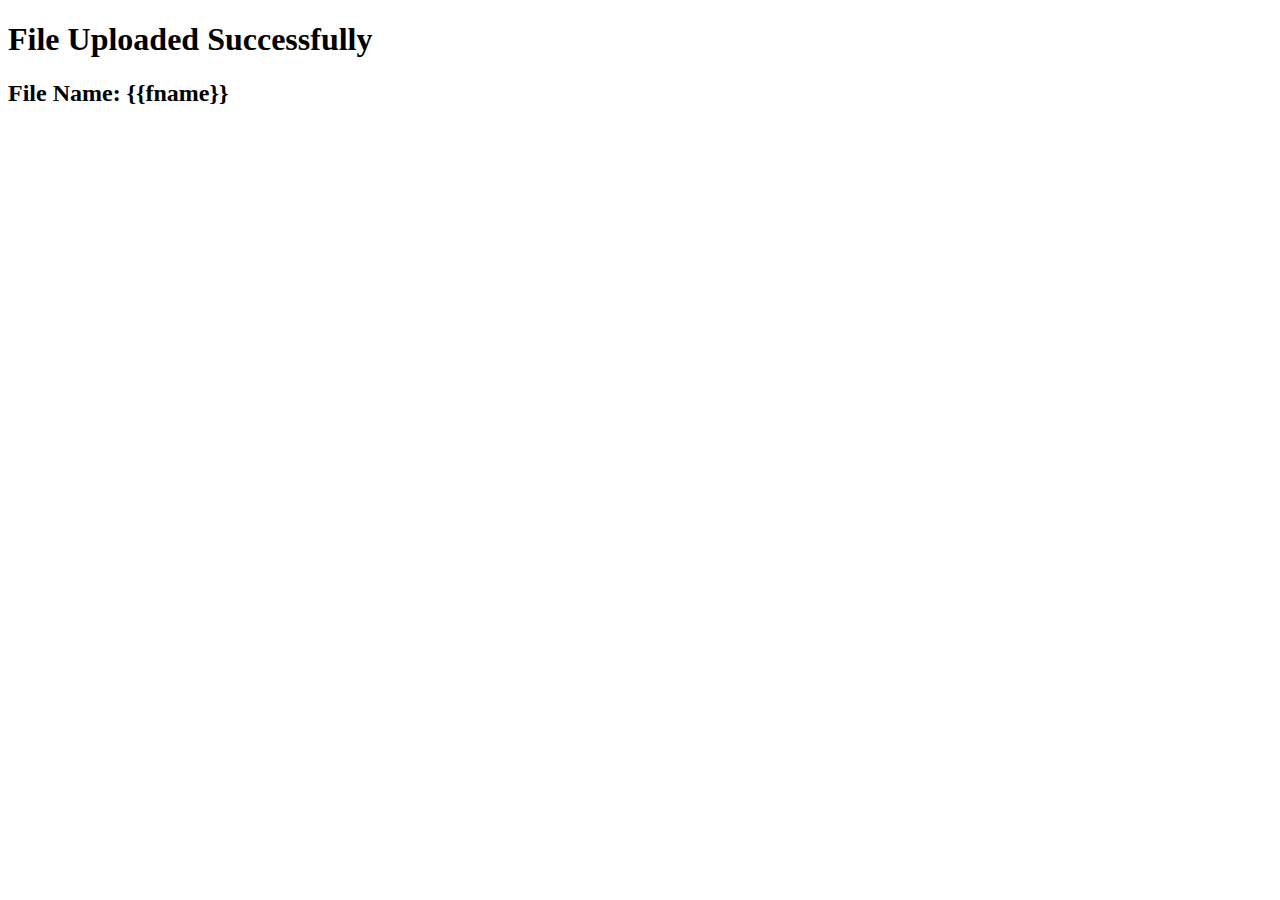
<file: fileupload/templates/success.html>
<!DOCTYPE html>
<html lang="en">
<head>
    <meta charset="UTF-8">
    <meta name="viewport" content="width=device-width, initial-scale=1.0">
    <title>Document</title>
</head>
<body>
    <h1>File Uploaded Successfully</h1>
    <h2>File Name: {{fname}}</h2>
</body>
</html>
</file>
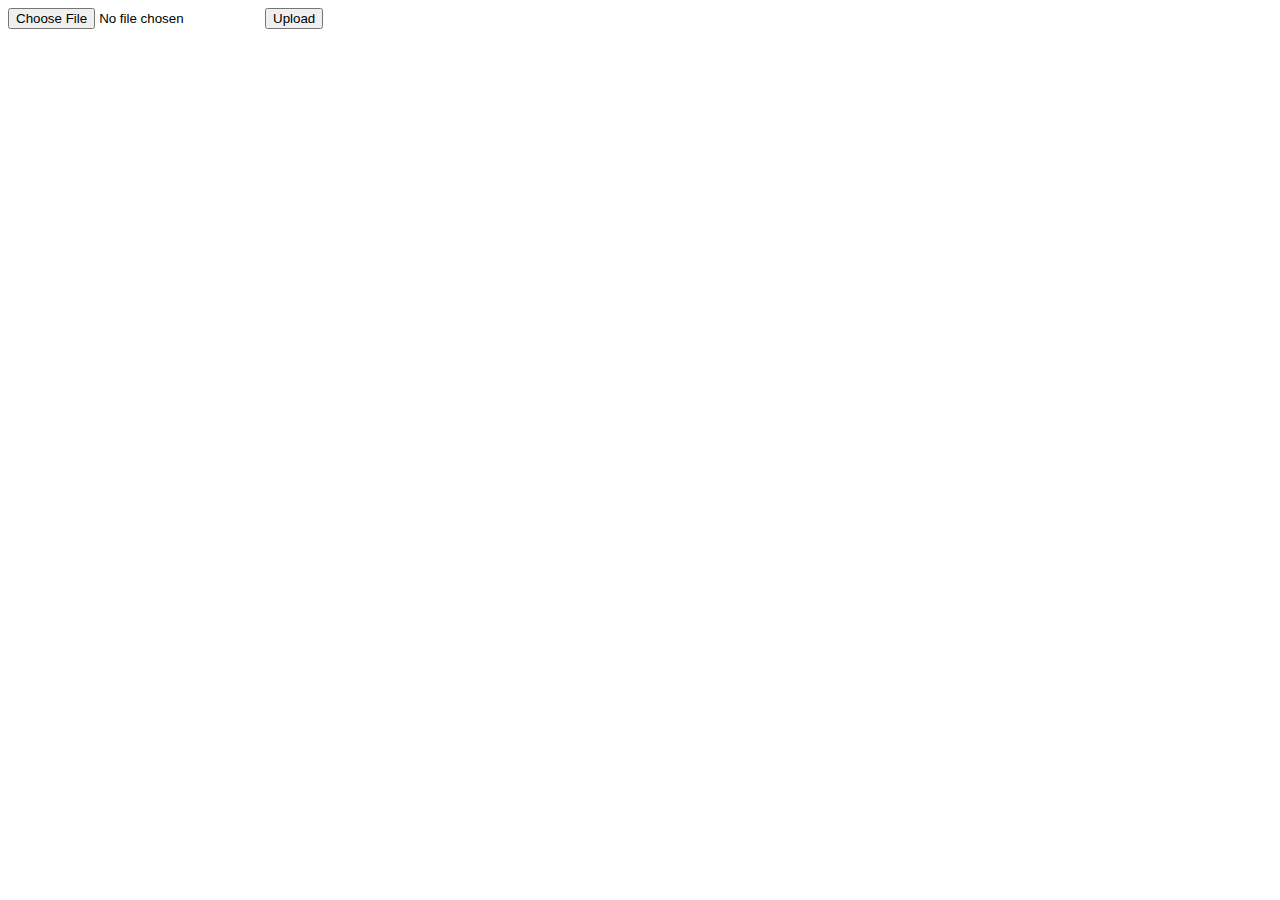
<file: fileupload/templates/uploadfile.html>
<!DOCTYPE html>
<html lang="en">
<head>
    <meta charset="UTF-8">
    <meta name="viewport" content="width=device-width, initial-scale=1.0">
    <title>Document</title>
</head>
<body>
    <form action="/success" method="post" enctype="multipart/form-data"> 
        <input type="file" name="file">
        <input type="submit" value="Upload">
    </form>
</body>
</html>
</file>
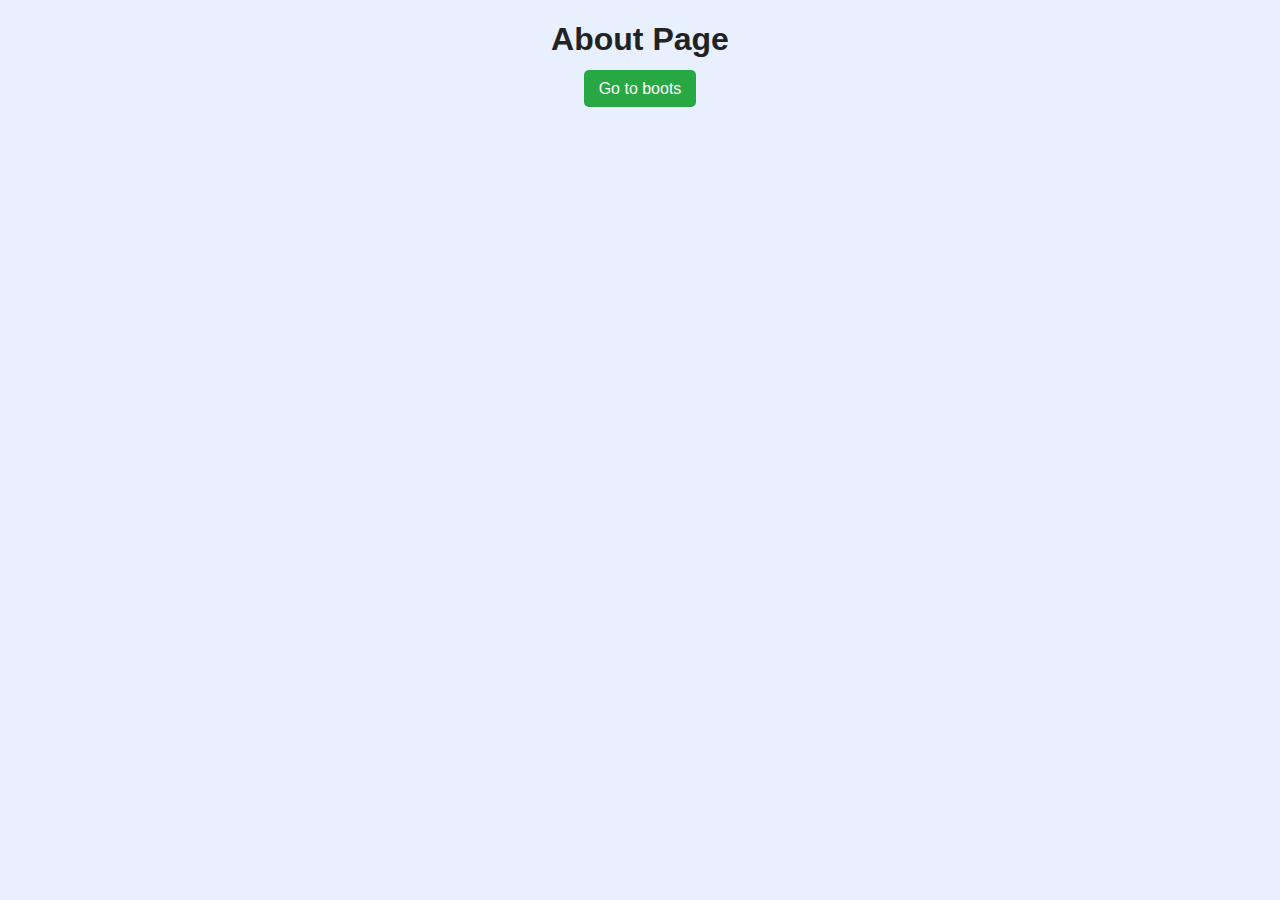
<file: Flask-Projects/Templates/about.html>
<!DOCTYPE html>
<html>
<head>
    <title>About</title>

    <!-- Internal CSS -->
    <style>
        body {
            font-family: Arial, sans-serif;
            background-color: #e8f0ff;
            text-align: center;
        }

        h1 {
            color: #222;
        }

        a {
            text-decoration: none;
            color: white;
            background-color: #28a745;
            padding: 10px 15px;
            border-radius: 5px;
        }

        a:hover {
            background-color: #1e7e34;
        }
    </style>
</head>
<body>
    <h1>About Page</h1>
    <a href="/boot">Go to boots</a>
</body>
</html>
</file>
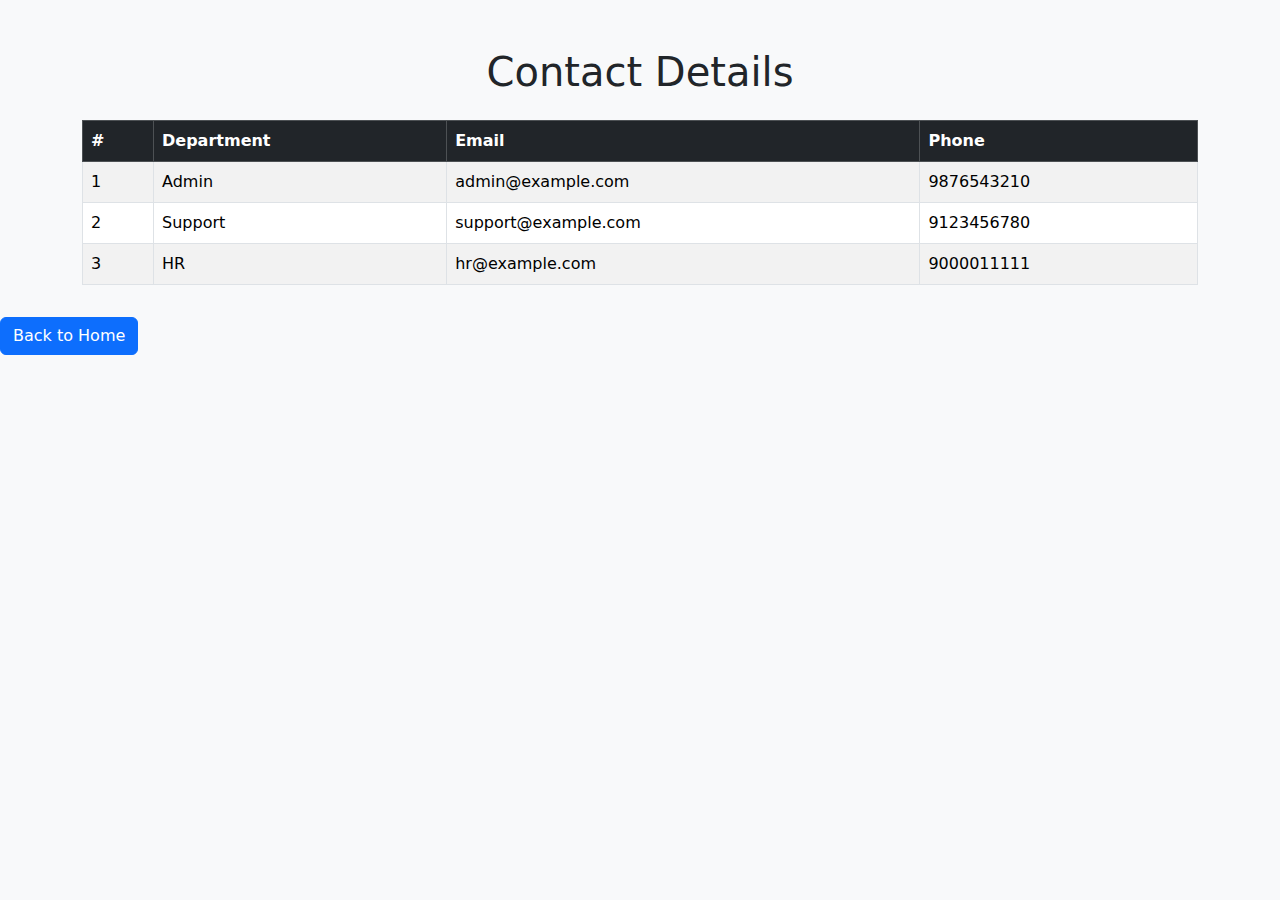
<file: Flask-Projects/Templates/boot.html>
<!DOCTYPE html>
<html lang="en">
<head>
    <meta charset="UTF-8">
    <meta name="viewport" content="width=device-width, initial-scale=1.0">
    <title>Contact</title>

    <!-- Bootstrap CSS CDN -->
    <link href="https://cdn.jsdelivr.net/npm/bootstrap@5.3.3/dist/css/bootstrap.min.css" rel="stylesheet">
</head>
<body class="bg-light">

    <div class="container mt-5">
        <h1 class="text-center mb-4">Contact Details</h1>

        <table class="table table-bordered table-striped table-hover">
            <thead class="table-dark">
                <tr>
                    <th>#</th>
                    <th>Department</th>
                    <th>Email</th>
                    <th>Phone</th>
                </tr>
            </thead>
            <tbody>
                <tr>
                    <td>1</td>
                    <td>Admin</td>
                    <td>admin@example.com</td>
                    <td>9876543210</td>
                </tr>
                <tr>
                    <td>2</td>
                    <td>Support</td>
                    <td>support@example.com</td>
                    <td>9123456780</td>
                </tr>
                <tr>
                    <td>3</td>
                    <td>HR</td>
                    <td>hr@example.com</td>
                    <td>9000011111</td>
                </tr>
            </tbody>
        </table>
    </div>
<a href="/vanbar" class="btn btn-primary mt-3">Back to Home</a>

    <!-- Bootstrap JS CDN -->
    <script src="https://cdn.jsdelivr.net/npm/bootstrap@5.3.3/dist/js/bootstrap.bundle.min.js"></script>
</body>
</html>
</file>
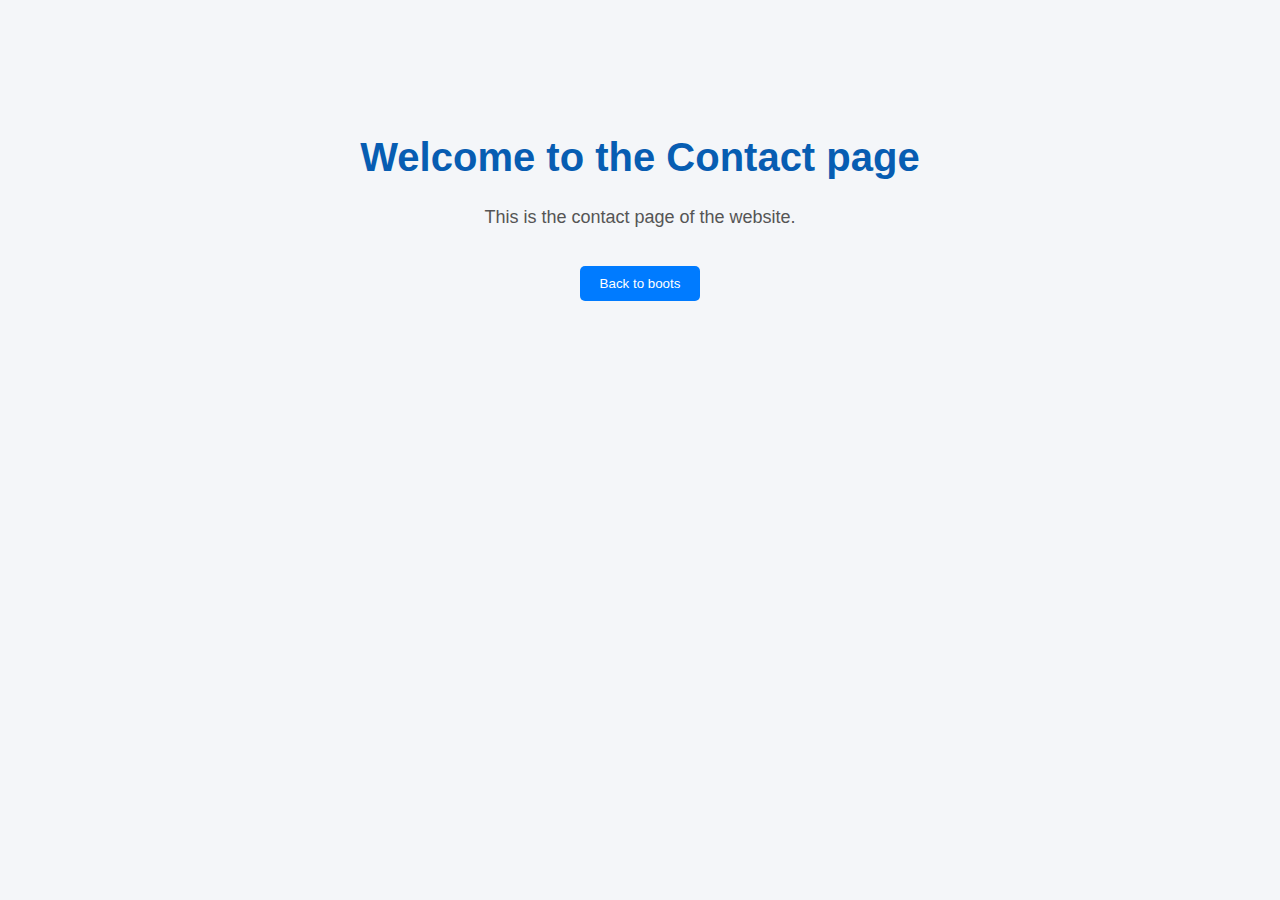
<file: Flask-Projects/Templates/contact.html>
<!DOCTYPE html>
<html lang="en">
<head>
    <meta charset="UTF-8">
    <meta name="viewport" content="width=device-width, initial-scale=1.0">
    <title>Contact</title>

    <!-- Internal CSS -->
    <style>
        body {
            font-family: Arial, sans-serif;
            background-color: #f4f6f9;
            text-align: center;
            padding-top: 100px;
        }

        h1 {
            color: #075db2;
            font-size: 40px;
        }

        p {
            font-size: 18px;
            color: #555;
        }

        button {
            margin-top: 20px;
            padding: 10px 20px;
            border: none;
            background-color: #007bff;
            color: white;
            border-radius: 5px;
            cursor: pointer;
        }

        button:hover {
            background-color: #0056b3;
        }
    </style>
</head>
<body>
    <h1>Welcome to the Contact page</h1>
    <p>This is the contact page of the website.</p>

  <a href="/boots"><button>Back to boots</button></a>
</body>
</html>
</file>
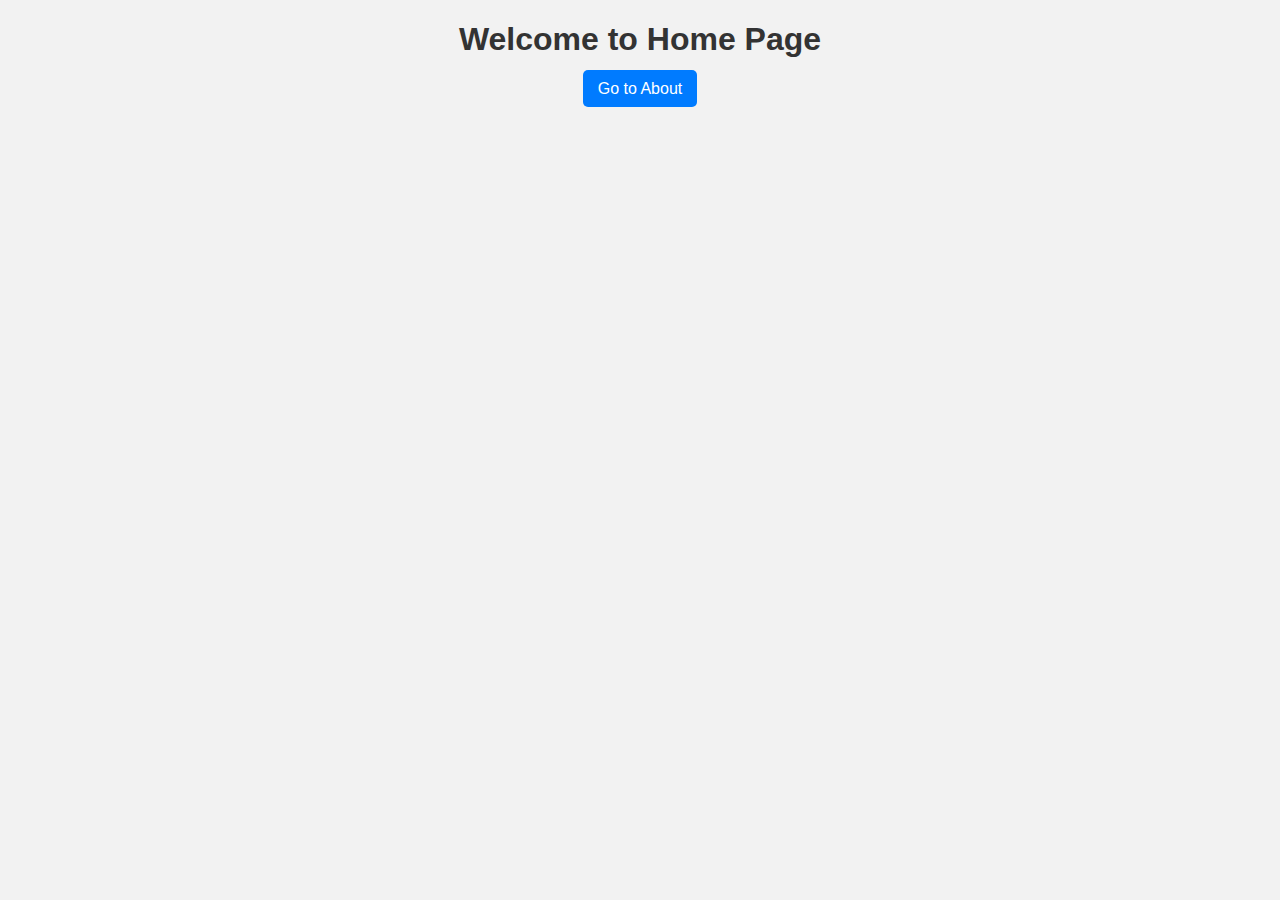
<file: Flask-Projects/Templates/home.html>
<!DOCTYPE html>
<html>
<head>
    <title>Home</title>

    <!-- Internal CSS -->
    <style>
        body {
            font-family: Arial, sans-serif;
            background-color: #f2f2f2;
            text-align: center;
        }

        h1 {
            color: #333;
        }

        a {
            text-decoration: none;
            color: white;
            background-color: #007bff;
            padding: 10px 15px;
            border-radius: 5px;
        }

        a:hover {
            background-color: #0056b3;
            box-shadow: 0 4px 8px rgba(0, 0, 0, 0.2);
            
        }
    </style>
</head>
<body>
    
    <h1>Welcome to Home Page</h1>
    <a href="/about">Go to About</a>
</body>
</html>
</file>
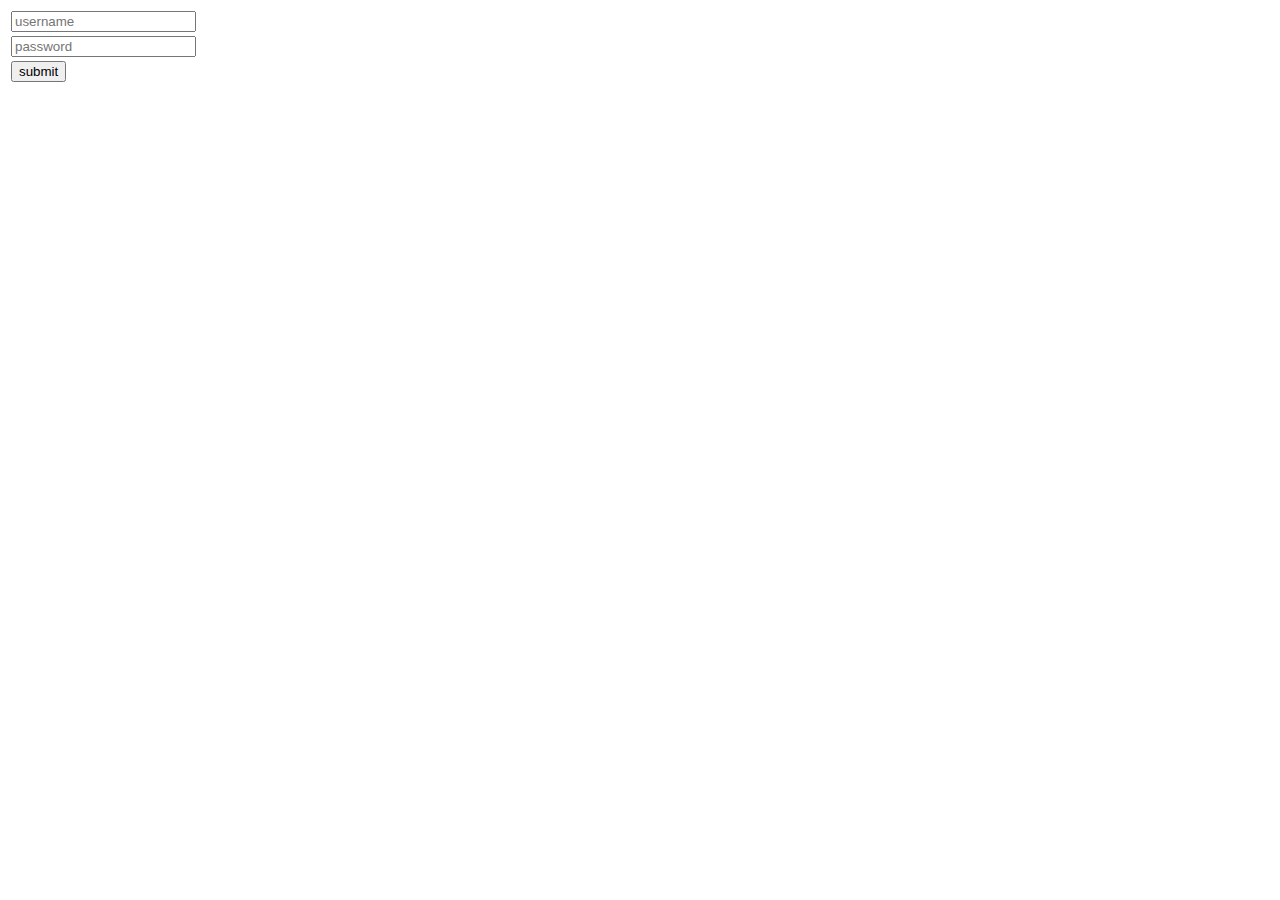
<file: flaskmethod/templates/form.html>
<!DOCTYPE html>
<html lang="en">
<head>
    <meta charset="UTF-8">
    <meta name="viewport" content="width=device-width, initial-scale=1.0">
    <title>Document</title>
</head>
<body>
    <form action="/login" method="GET">
        <table>
            <tr>
                <td><input type="text" name="username" placeholder="username"></td>
            </tr>
            <tr>
                <td><input type="password" name="password" placeholder="password"></td>
            </tr>
            <tr>
                <td><input type="submit" value="submit"></td>
            </tr>
        </table>
    </form>
</body>
</html>
</file>
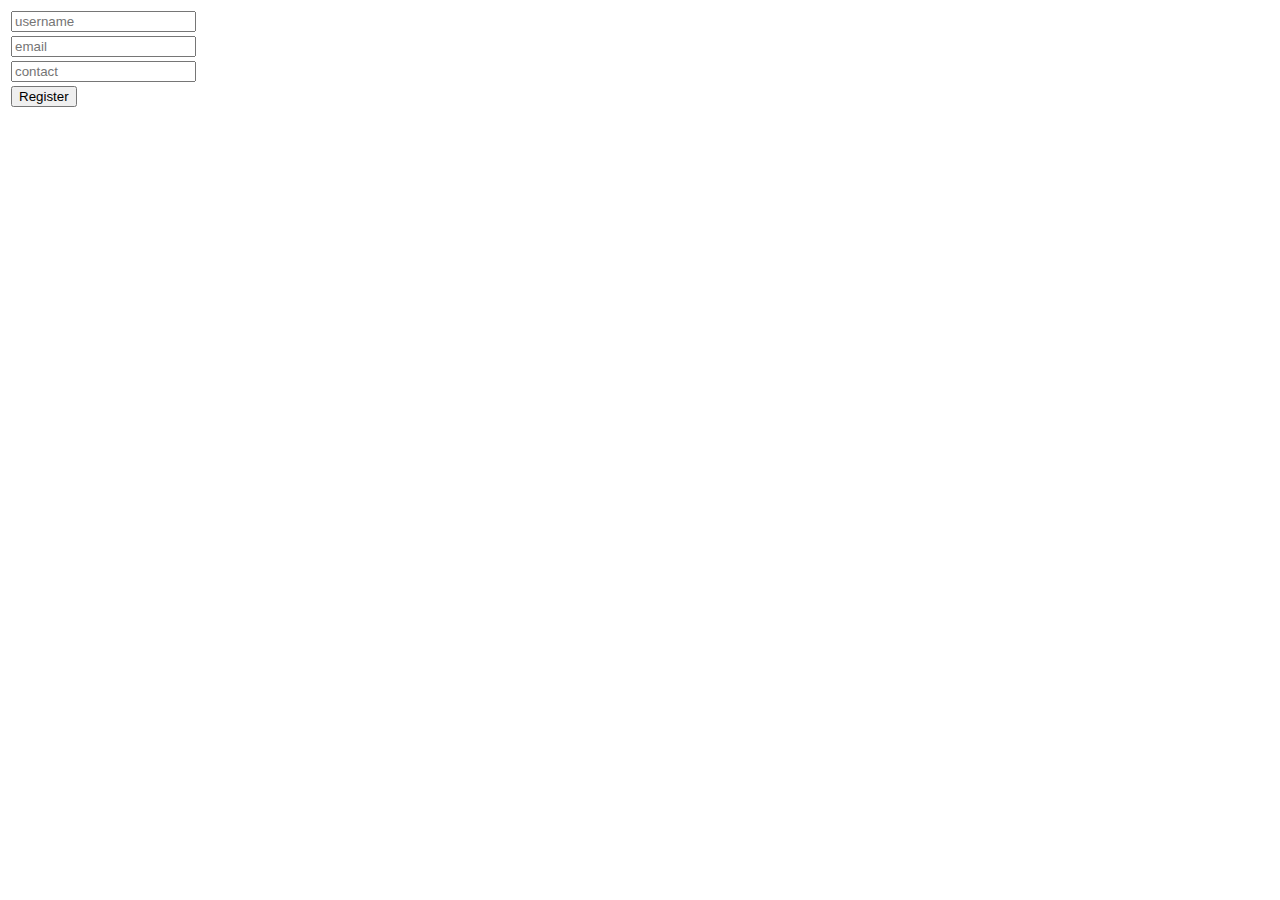
<file: flaskmethod/templates/registration.html>
<!DOCTYPE html>
<html lang="en">
<head>
    <meta charset="UTF-8">
    <meta name="viewport" content="width=device-width, initial-scale=1.0">
    <title>Document</title>
</head>
<body>
    <form action="/success" method="POST">
        <table>
            <tr>
                <td><input type="text" name="username" placeholder="username"></td>
            </tr>
             <tr>
                <td><input type="email" name="email" placeholder="email"></td>
            </tr>
             <tr>
                <td><input type="text" name="contact" placeholder="contact"></td>
            </tr>
            <tr>
                <td><input type="submit" value="Register"></td>
            </tr>
        </table>
    </form>
</body>
</html>
</file>
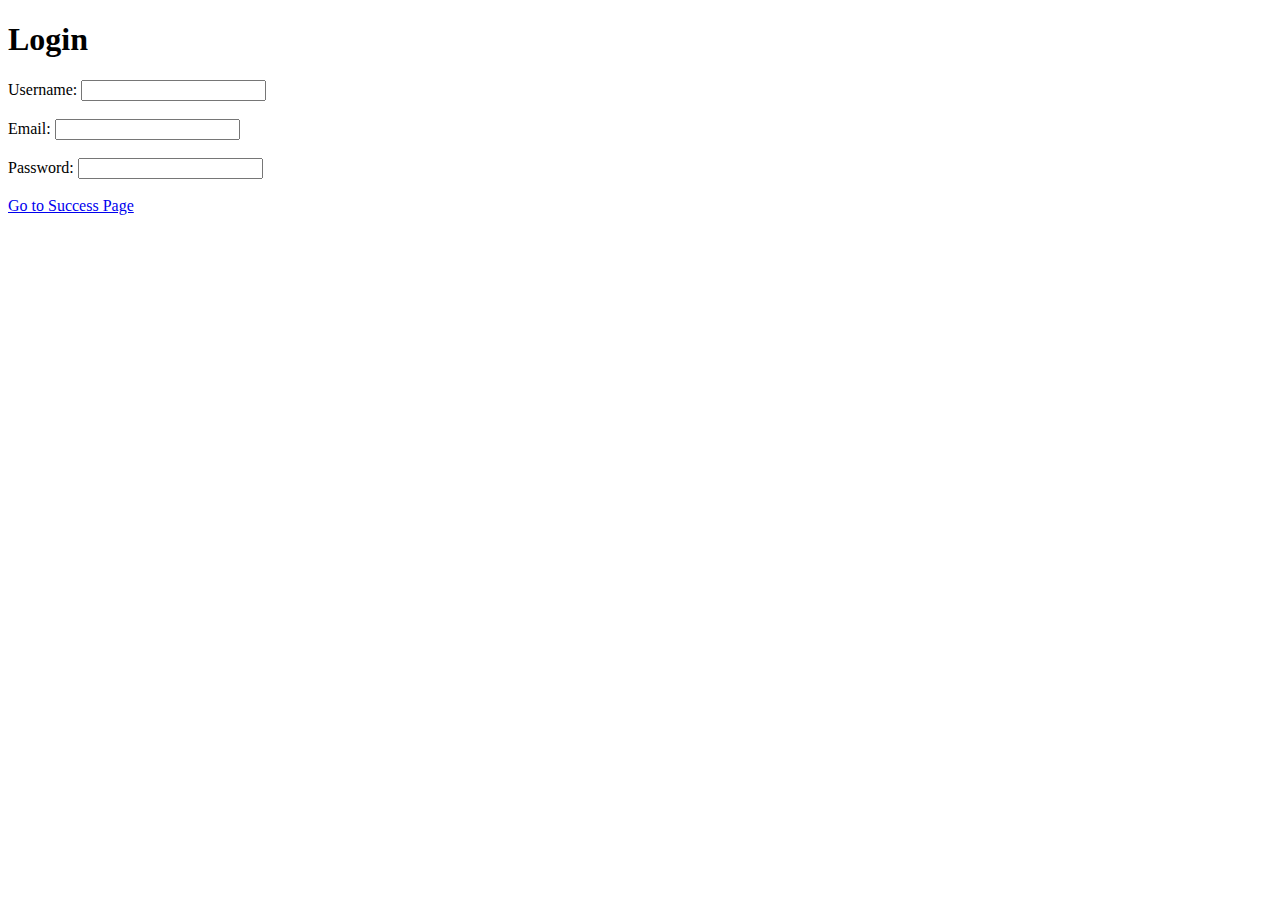
<file: project/Templates/login.html>
<!DOCTYPE html>
<html lang="en">
<head>
    <meta charset="UTF-8">
    <meta name="viewport" content="width=device-width, initial-scale=1.0">
    <title>Login</title>
</head>
<body>
    <h1>Login</h1>
    <form method="post">
        <label for="username">Username:</label>
        <input type="text" id="username" name="username" required><br><br>
        <label for="email">Email:</label>
        <input type="email" id="email" name="email" required><br><br>
        <label for="password">Password:</label>
        <input type="password" id="password" name="password" required><br><br>
        <a href="/success">Go to Success Page</a><br>
    </form>
</body>
</html>
</file>
